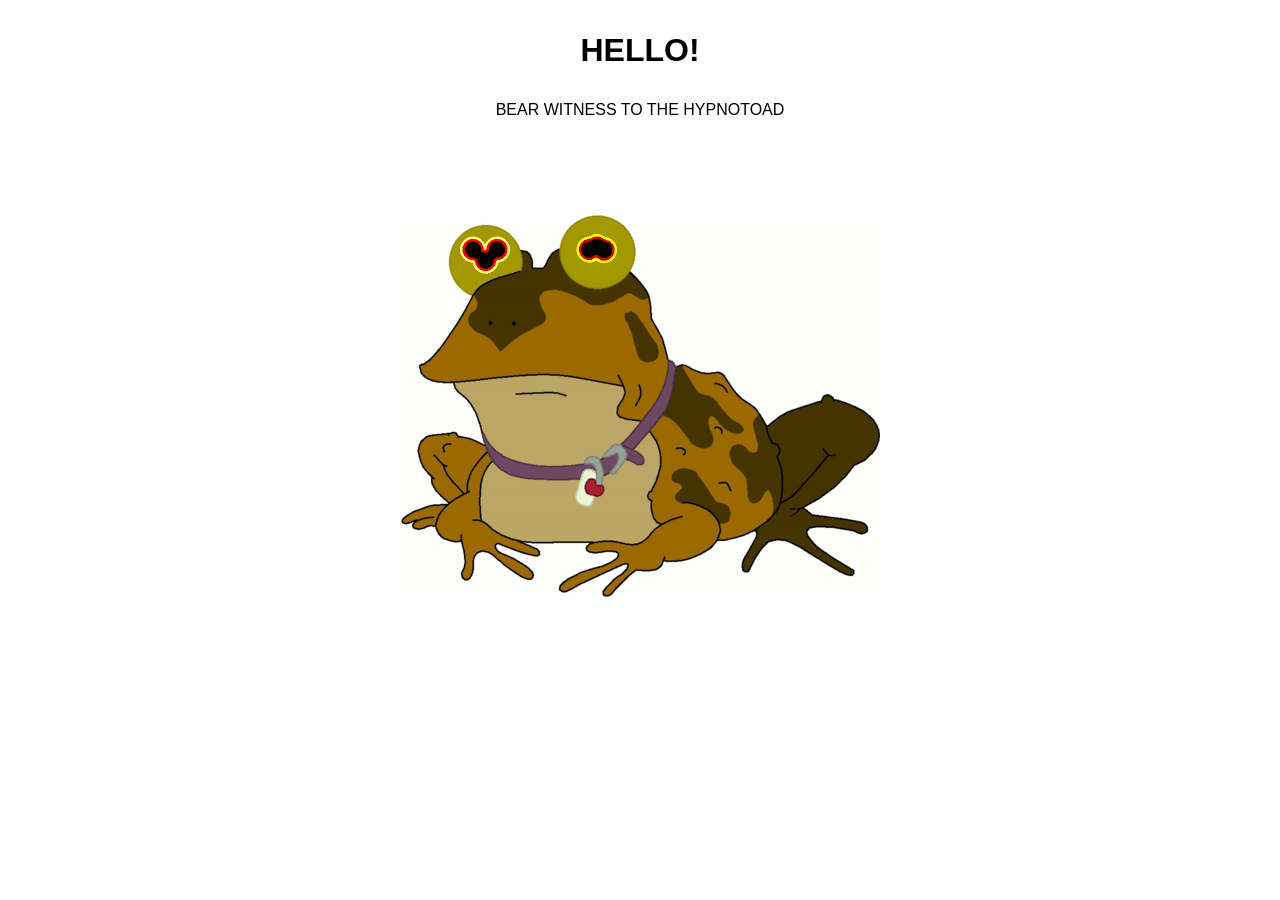
<file: test-site/index.html>
<!DOCTYPE html>
<html lang="en">
  <head>
    <meta charset="UTF-8" />
    <meta name="viewport" content="width=device-width, initial-scale=1.0" />
    <link href="style.css" type="text/css" rel="stylesheet" />
  </head>
  <!--BOBODY-->
  <body>
    <div class="page">
      <p id="header">HELLO!</p>
      <p>BEAR WITNESS TO THE HYPNOTOAD</p>
      <br /><br /><br /><br />
      <img
        src="hypnotoad.gif"
        title="ALL GLORY TO THE HYPNOTOAD"
        alt="ALL GLORY TO THE HYPNOTOAD"
      />
    </div>
  </body>
</html>
</file>
<file: test-site/style.css>
body{
  font-family: Arial, Helvetica, sans-serif;
  text-align: center;   
}
.page #header{
  font-size: xx-large;
  font-weight: bold;
}
</file>
